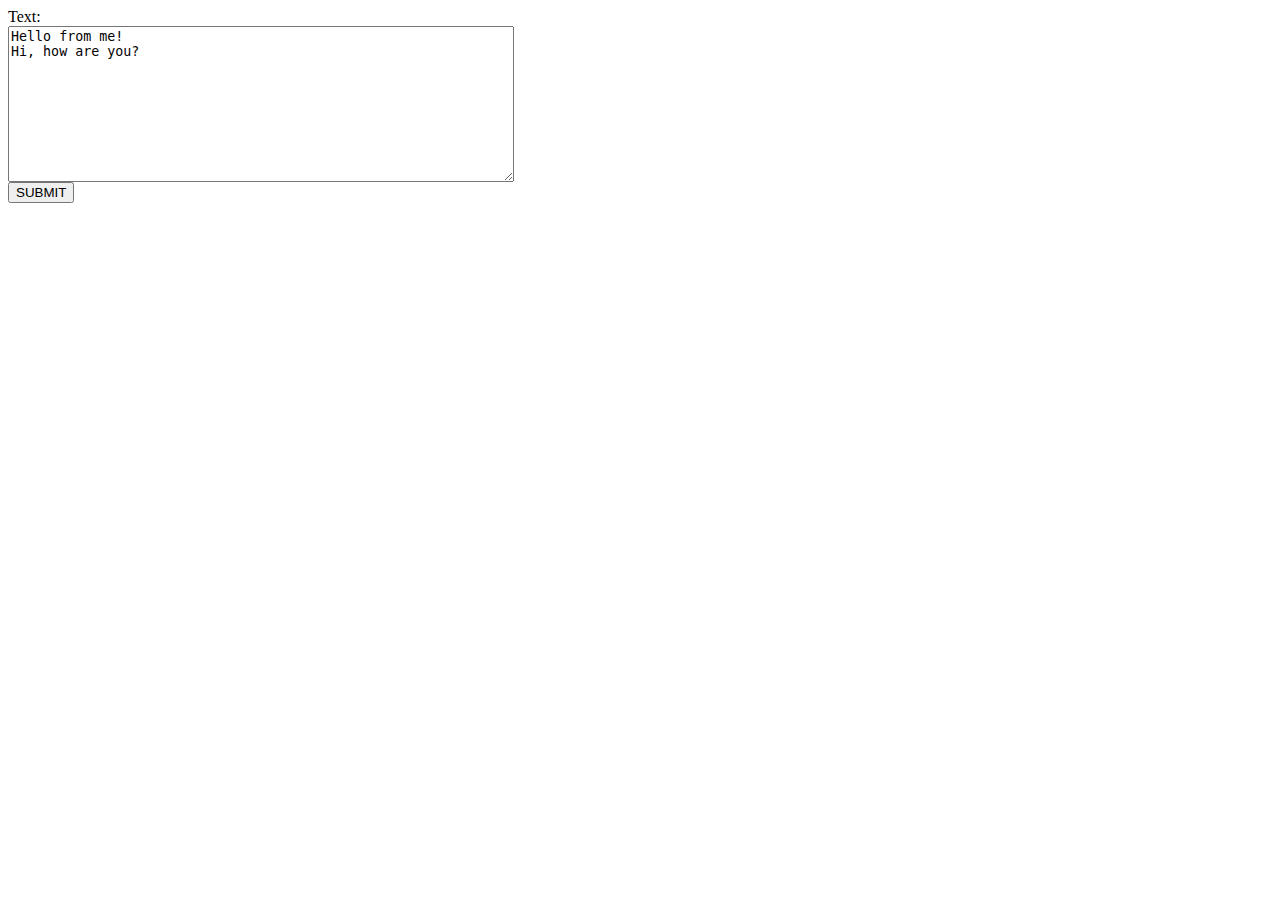
<file: 4. Regular-Expressions-Demos/Regex-Demos.html>
<!DOCTYPE html>
<html>
<head>
    <title>Regex Demos</title>
    <style>
        label, textarea {
            display: block;
        }
        textarea {
            width: 500px;
            height: 150px;
        }
    </style>
</head>
<body>
    <form action="RegexDemos.php" method="get">
        <label>Text:</label>
        <textarea name="text">Hello from me!
Hi, how are you?</textarea>
        <input type="submit" value="SUBMIT"/>
    </form>
</body>
</html>
</file>
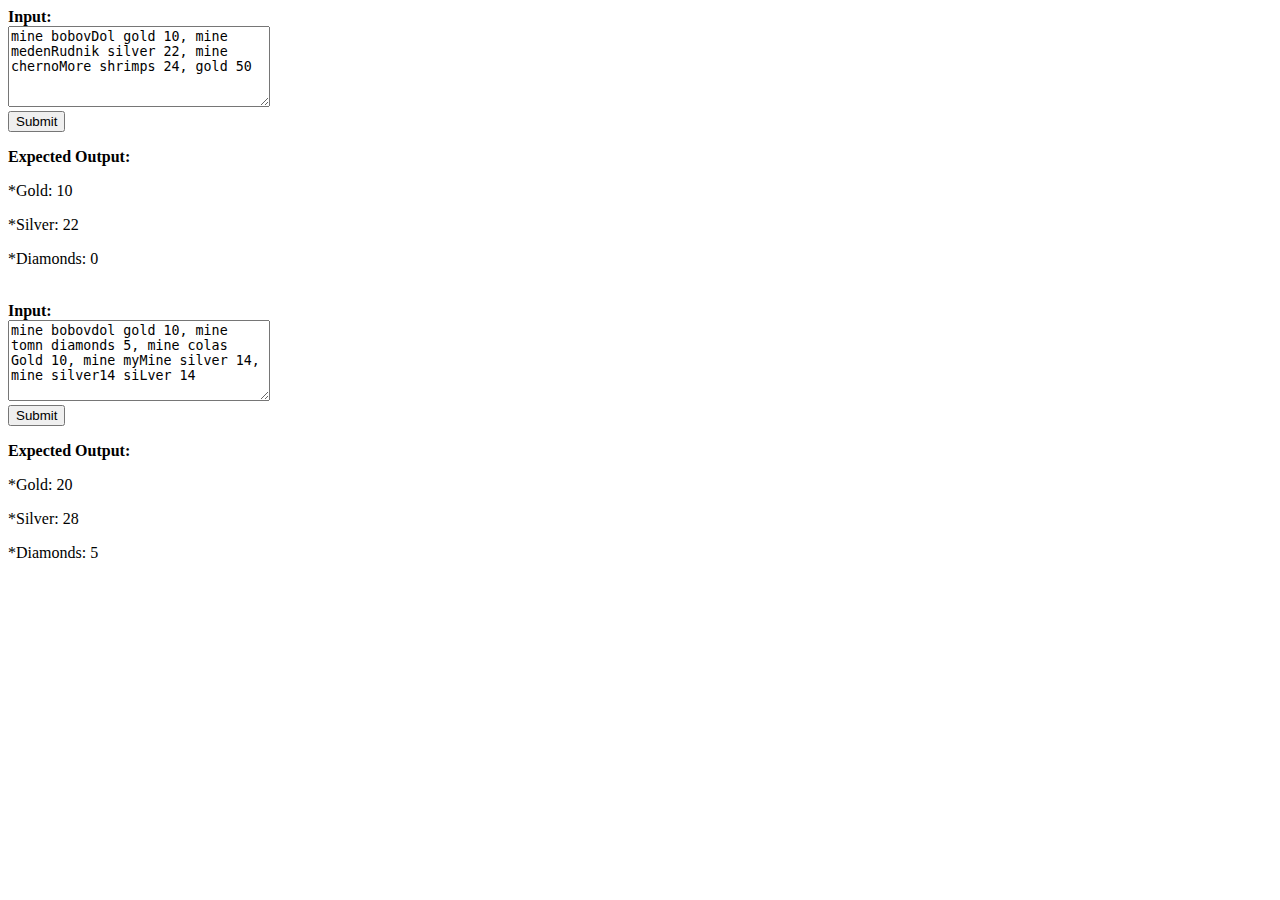
<file: PHP-Exams/PHP-Basics-Exam-03-May-2015/01. Kitodar the Miner_HTML.html>
<!DOCTYPE html>
<html>
<head lang="en">
    <meta charset="UTF-8">
    <title>Problem01</title>
</head>
<body>
<b>Input:</b>
<form action="kitodar.php" method="get">
    <textarea name='data' cols="30" rows="5">mine bobovDol gold 10, mine medenRudnik silver 22, mine chernoMore shrimps 24, gold 50</textarea><br>
    <input type="submit"/>
</form>
<p><b>Expected Output:</b><p>*Gold: 10</p><p>*Silver: 22</p><p>*Diamonds: 0</p></p>
<br/>
<b>Input:</b>
<form action="kitodar.php" method="get">
    <textarea name='data' cols="30" rows="5">mine bobovdol gold 10, mine tomn diamonds 5, mine colas Gold 10, mine myMine silver 14, mine silver14 siLver 14</textarea><br>
    <input type="submit"/>
</form>
<p><b>Expected Output:</b><p>*Gold: 20</p><p>*Silver: 28</p><p>*Diamonds: 5</p></p>
</body>
</html>
</file>
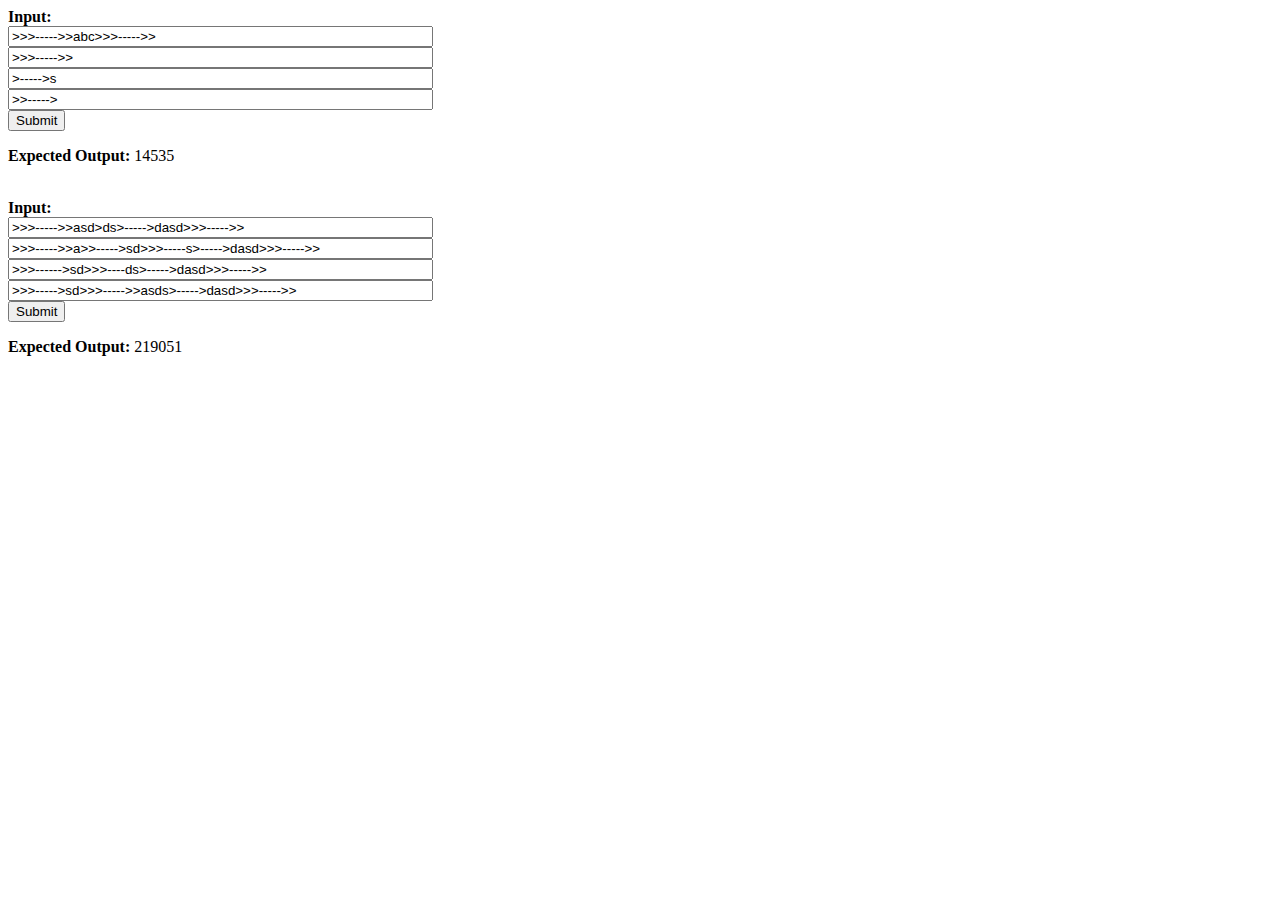
<file: PHP-Exams/PHP-Basics-Exam-03-May-2015/02. Little John_HTML.html>
<!DOCTYPE html>
<html>
<head lang="en">
    <meta charset="UTF-8">
    <title>Problem02</title>
</head>
<body>
<b>Input:</b>
<form action="littleJohn.php" method="get">
    <input name='arrows' size="50" value=">>>----->>abc>>>----->>"/><br>
    <input name='arrows1' size="50" value=">>>----->>"/><br>
    <input name='arrows2' size="50" value=">----->s"/><br>
    <input name='arrows3' size="50" value=">>----->"/><br>
    <input type="submit"/>
</form>
<p><b>Expected Output:</b> 14535</p>
<br/>
<b>Input:</b>
<form action="littleJohn.php" method="get">
    <input name='arrows' size="50" value=">>>----->>asd>ds>----->dasd>>>----->>"/><br>
    <input name='arrows1' size="50" value=">>>----->>a>>----->sd>>>-----s>----->dasd>>>----->>"/><br>
    <input name='arrows2' size="50" value=">>>------>sd>>>----ds>----->dasd>>>----->>"/><br>
    <input name='arrows3' size="50" value=">>>----->sd>>>----->>asds>----->dasd>>>----->>"/><br>
    <input type="submit"/>
</form>
<p><b>Expected Output:</b> 219051</p>
<br/>
</body>
</html>
</file>
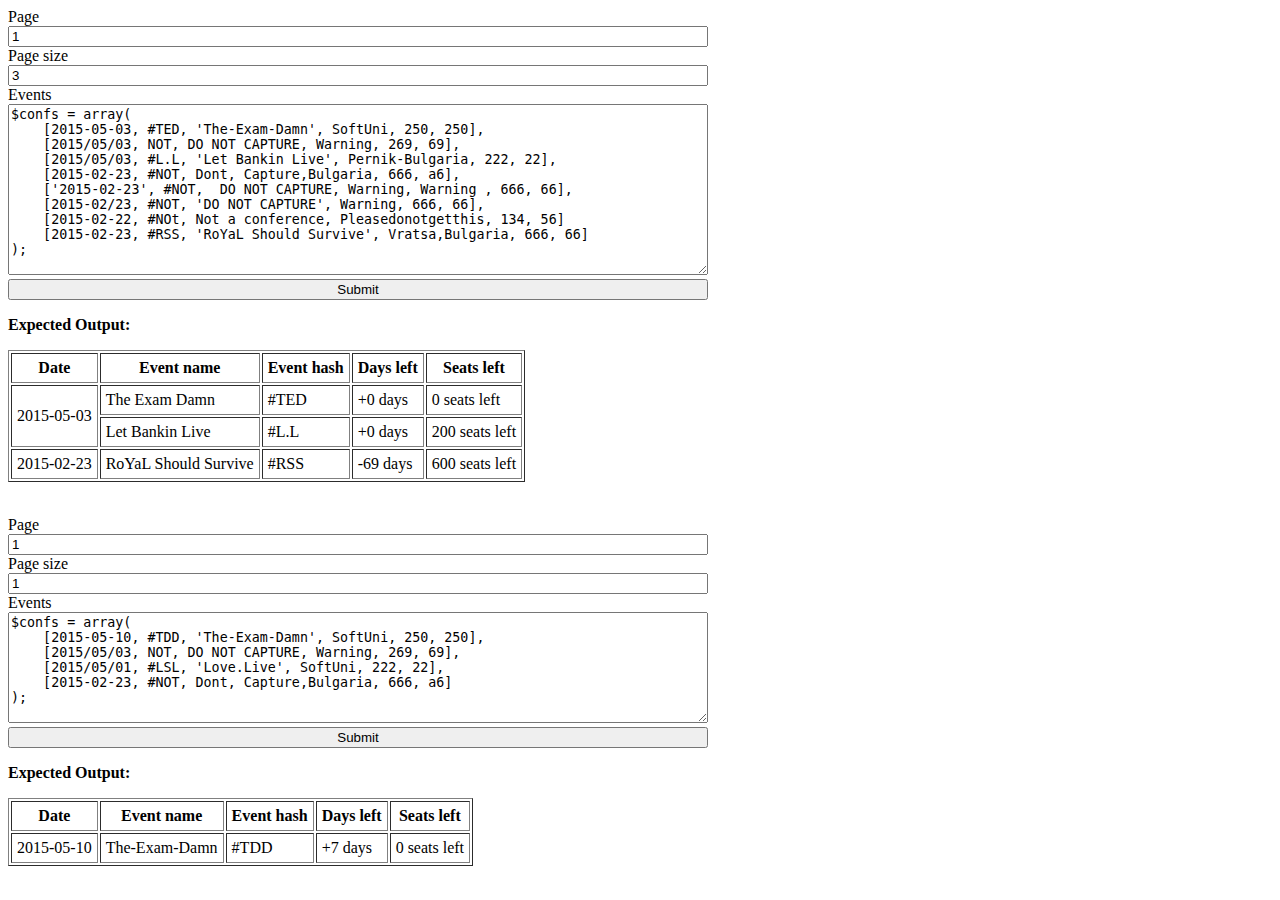
<file: PHP-Exams/PHP-Basics-Exam-03-May-2015/04. Conferences_HTML.html>
<!DOCTYPE html>
<html lang="en">
<head>
	<meta charset="UTF-8">
	<title>04.Events</title>

	<style>
		label {
			display: block;
		}

		textarea, input {
			width: 700px;
			box-sizing: border-box;
		}
	</style>
</head>
<body>
<form action="conferences.php" method="get">
    <label for="page">Page</label>
    <input type="text" id="page" name="page" value="1" />
    <label for="pageSize">Page size</label>
    <input type="text" id="pageSize" name="pageSize" value="3" />
    <label for="conferences">Events</label>
    <textarea name="conferences" id="conferences" cols="30" rows="11">
$confs = array(
    [2015-05-03, #TED, 'The-Exam-Damn', SoftUni, 250, 250],
    [2015/05/03, NOT, DO NOT CAPTURE, Warning, 269, 69],
    [2015/05/03, #L.L, 'Let Bankin Live', Pernik-Bulgaria, 222, 22],
    [2015-02-23, #NOT, Dont, Capture,Bulgaria, 666, a6],
    ['2015-02-23', #NOT,  DO NOT CAPTURE, Warning, Warning , 666, 66],
    [2015-02/23, #NOT, 'DO NOT CAPTURE', Warning, 666, 66],
    [2015-02-22, #NOt, Not a conference, Pleasedonotgetthis, 134, 56]
    [2015-02-23, #RSS, 'RoYaL Should Survive', Vratsa,Bulgaria, 666, 66]
);
    </textarea><br/>
    <input type="submit" name="submit" value="Submit" />
</form>
<p><b>Expected Output:</b><table border="1" cellpadding="5"><tr><th>Date</th><th>Event name</th><th>Event hash</th><th>Days left</th><th>Seats left</th></tr><tr><td rowspan="2">2015-05-03</td><td>The Exam Damn</td><td>#TED</td><td>+0 days</td><td>0 seats left</td></tr><tr><td>Let Bankin Live</td><td>#L.L</td><td>+0 days</td><td>200 seats left</td></tr><tr><td>2015-02-23</td><td>RoYaL Should Survive</td><td>#RSS</td><td>-69 days</td><td>600 seats left</td></tr></table></p>
<br/>
<form action="conferences.php" method="get">
    <label for="page">Page</label>
    <input type="text" id="page" name="page" value="1" />
    <label for="pageSize">Page size</label>
    <input type="text" id="pageSize" name="pageSize" value="1" />
    <label for="conferences">Events</label>
    <textarea name="conferences" id="conferences" cols="30" rows="7">
$confs = array(
    [2015-05-10, #TDD, 'The-Exam-Damn', SoftUni, 250, 250],
    [2015/05/03, NOT, DO NOT CAPTURE, Warning, 269, 69],
    [2015/05/01, #LSL, 'Love.Live', SoftUni, 222, 22],
    [2015-02-23, #NOT, Dont, Capture,Bulgaria, 666, a6]
);
    </textarea><br/>
    <input type="submit" name="submit" value="Submit" />
</form>
<p><b>Expected Output:</b><table border="1" cellpadding="5"><tr><th>Date</th><th>Event name</th><th>Event hash</th><th>Days left</th><th>Seats left</th></tr><tr><td>2015-05-10</td><td>The-Exam-Damn</td><td>#TDD</td><td>+7 days</td><td>0 seats left</td></tr></table></p>
</body>
</html>
</file>
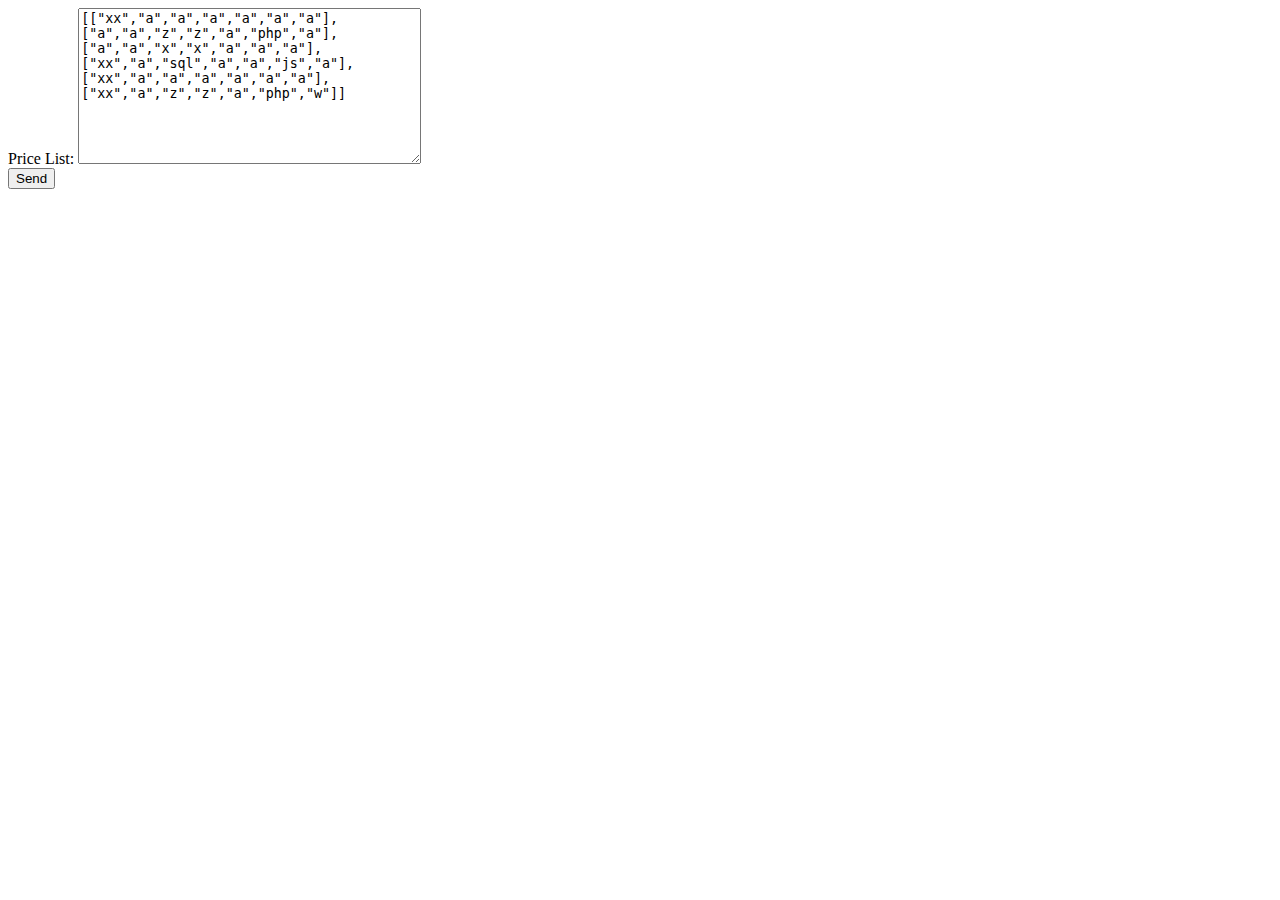
<file: PHP-Exams/PHP-Basics-Exam-2014-08-29-Evening/LargestRectangle.html>
<!DOCTYPE html>
<html>

<head>
    <title>Largest Rectangle</title>
    <meta charset="utf-8" />
</head>

<body>
<form method="get" action="LargestRectangle.php">
    Price List: <textarea name="jsonTable" rows="10" cols="40">[["xx","a","a","a","a","a","a"],["a","a","z","z","a","php","a"],["a","a","x","x","a","a","a"],["xx","a","sql","a","a","js","a"],["xx","a","a","a","a","a","a"],["xx","a","z","z","a","php","w"]]</textarea><br/>
    <input type="submit" value="Send" />
</form>
</body>

</html>
</file>
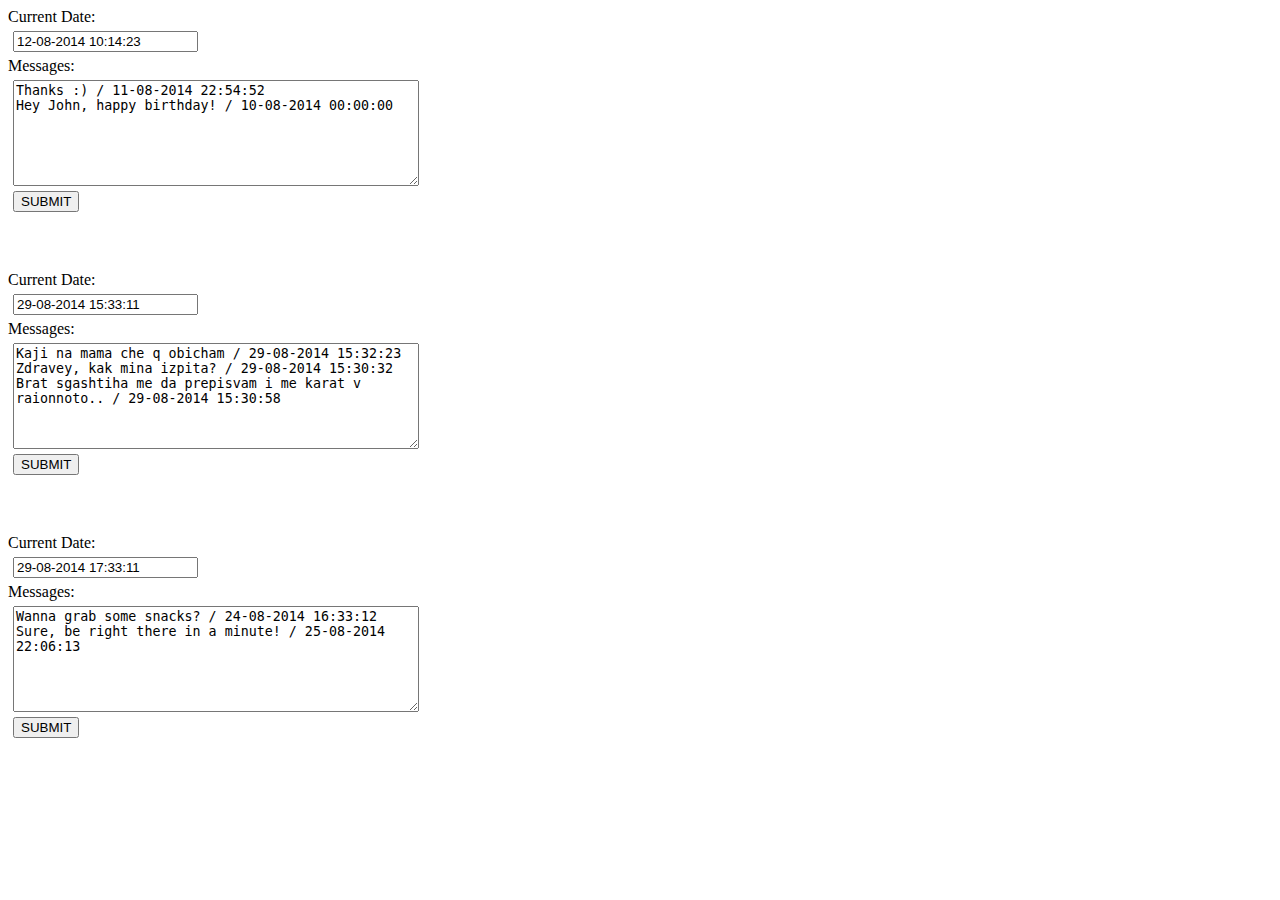
<file: PHP-Exams/PHP-Basics-Exam-2014-08-29-Morning/ChatLogger.html>
<!DOCTYPE html>
<html>
<head>
    <title>Chat Logger</title>
    <style>
        textarea {
            width: 400px;
            height: 100px;
        }
        select, textarea, input {
            display: block;
            margin: 5px;
        }
    </style>
</head>
<body>

<form action="ChatLogger.php" method="get">
    <label>Current Date:</label>
    <input type="text" name="currentDate" value="12-08-2014 10:14:23"/>
    <label>Messages:</label>
    <textarea name="messages">Thanks :) / 11-08-2014 22:54:52
Hey John, happy birthday! / 10-08-2014 00:00:00</textarea>
    <input type="submit" value="SUBMIT" />
</form>

<br/>
<br/>
<br/>

<form action="ChatLogger.php" method="get">
    <label>Current Date:</label>
    <input type="text" name="currentDate" value="29-08-2014 15:33:11"/>
    <label>Messages:</label>
    <textarea name="messages">Kaji na mama che q obicham / 29-08-2014 15:32:23
Zdravey, kak mina izpita? / 29-08-2014 15:30:32
Brat sgashtiha me da prepisvam i me karat v raionnoto.. / 29-08-2014 15:30:58</textarea>
    <input type="submit" value="SUBMIT" />
</form>

<br/>
<br/>
<br/>

<form action="ChatLogger.php" method="get">
    <label>Current Date:</label>
    <input type="text" name="currentDate" value="29-08-2014 17:33:11"/>
    <label>Messages:</label>
    <textarea name="messages">Wanna grab some snacks? / 24-08-2014 16:33:12
Sure, be right there in a minute! / 25-08-2014 22:06:13</textarea>
    <input type="submit" value="SUBMIT" />
</form>

</body>
</html>
</file>
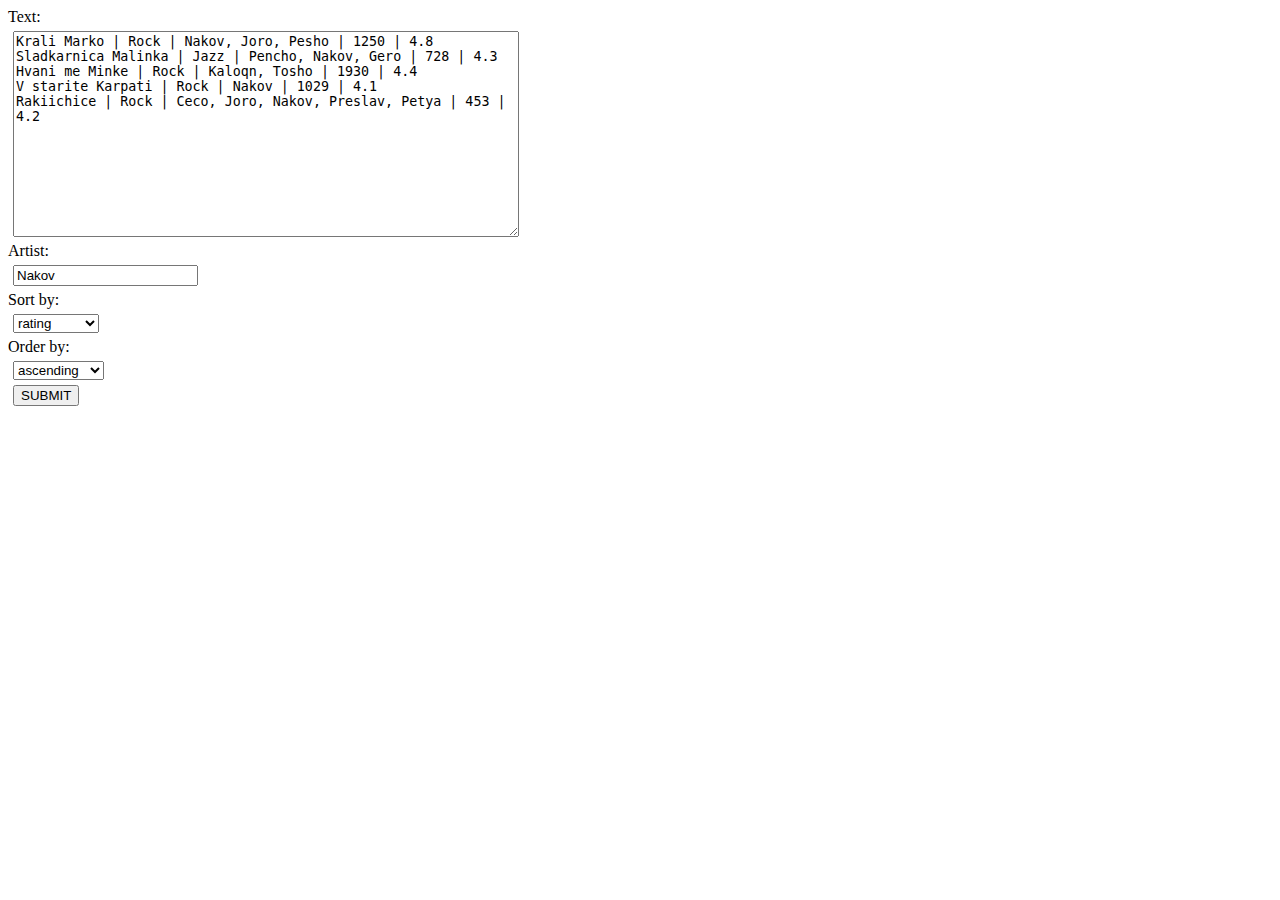
<file: PHP-Exams/PHP-Basics-Exam-2014-08-29-Morning/softuniTunes.html>
<!DOCTYPE html>
<html>
<head>
    <title>SoftUni Tunes</title>
    <style>
        textarea {
            width: 500px;
            height: 200px;
        }
        select, textarea, input {
            display: block;
            margin: 5px;
        }
    </style>
</head>
<body>
    <form action="softuniTunes.php" method="get">
        <label>Text:</label>
        <textarea name="text">Krali Marko | Rock | Nakov, Joro, Pesho | 1250 | 4.8
Sladkarnica Malinka | Jazz | Pencho, Nakov, Gero | 728 | 4.3
Hvani me Minke | Rock | Kaloqn, Tosho | 1930 | 4.4
V starite Karpati | Rock | Nakov | 1029 | 4.1
Rakiichice | Rock | Ceco, Joro, Nakov, Preslav, Petya | 453 | 4.2</textarea>
        <label>Artist:</label>
        <input type="text" name="artist" value="Nakov"/>
        <label>Sort by:</label>
        <select name="property">
            <option value="name">name</option>
            <option value="genre">genre</option>
            <option value="downloads">downloads</option>
            <option value="rating" selected>rating</option>
        </select>
        <label>Order by:</label>
        <select name="order">
            <option value="ascending" selected>ascending</option>
            <option value="descending">descending</option>
        </select>
        <input type="submit" value="SUBMIT"/>
    </form>
</body>
</html>
</file>
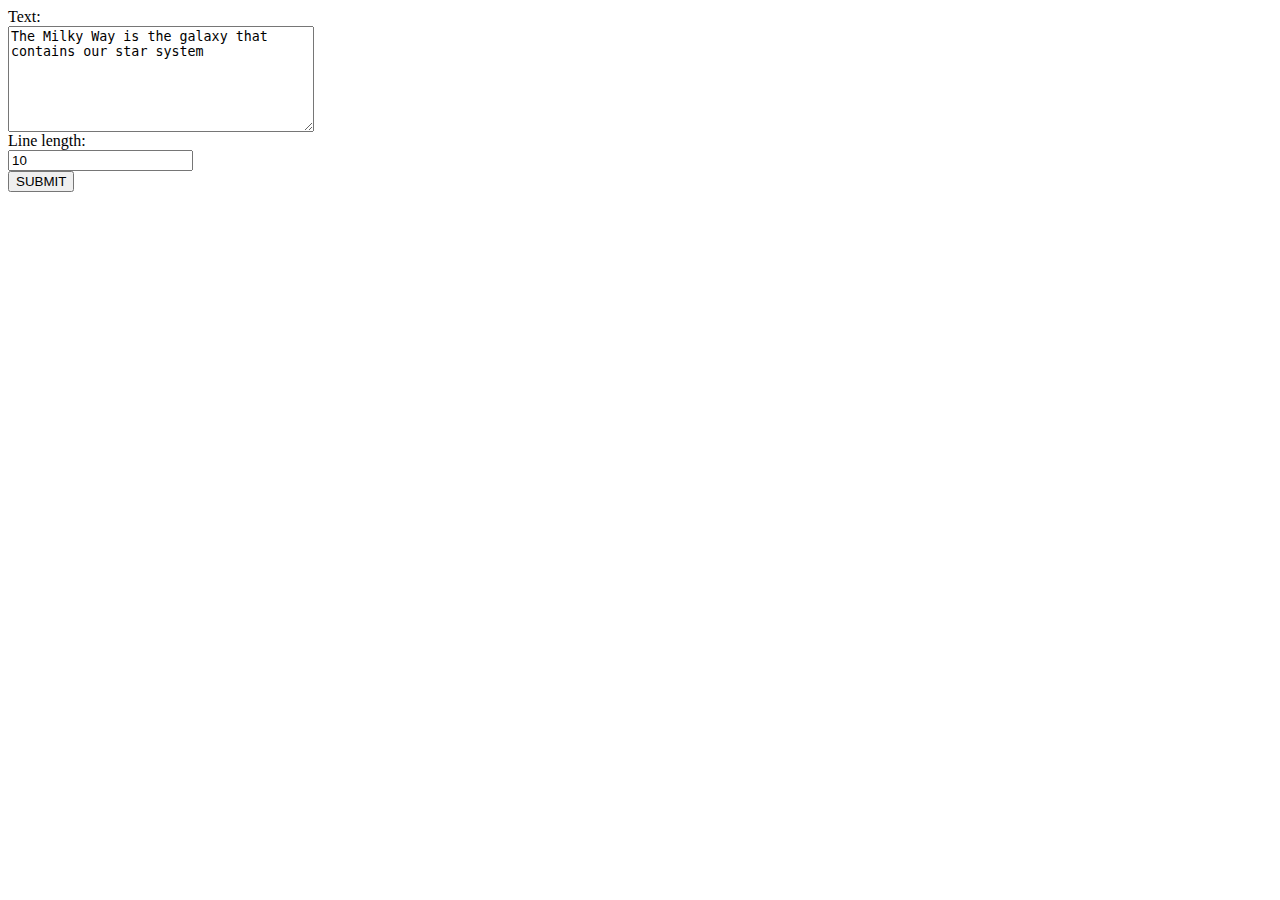
<file: PHP-Exams/PHP-Basics-Exam-2014-08-31/TextGravity.html>
<!DOCTYPE html>
<html>
<head>
    <title>Text Gravity</title>
    <style>
        label, input, textarea {
            display: block;
        }
        textarea {
            width: 300px;
            height: 100px;
        }
    </style>
</head>
<body>
<form method="get" action="TextGravity.php">
    <label>Text:</label>
    <textarea name="text">The Milky Way is the galaxy that contains our star system</textarea>
    <label>Line length:</label>
    <input type="text" name="lineLength" value="10"/>
    <input type="submit" value="SUBMIT"/>
</form>
</body>
</html>
</file>
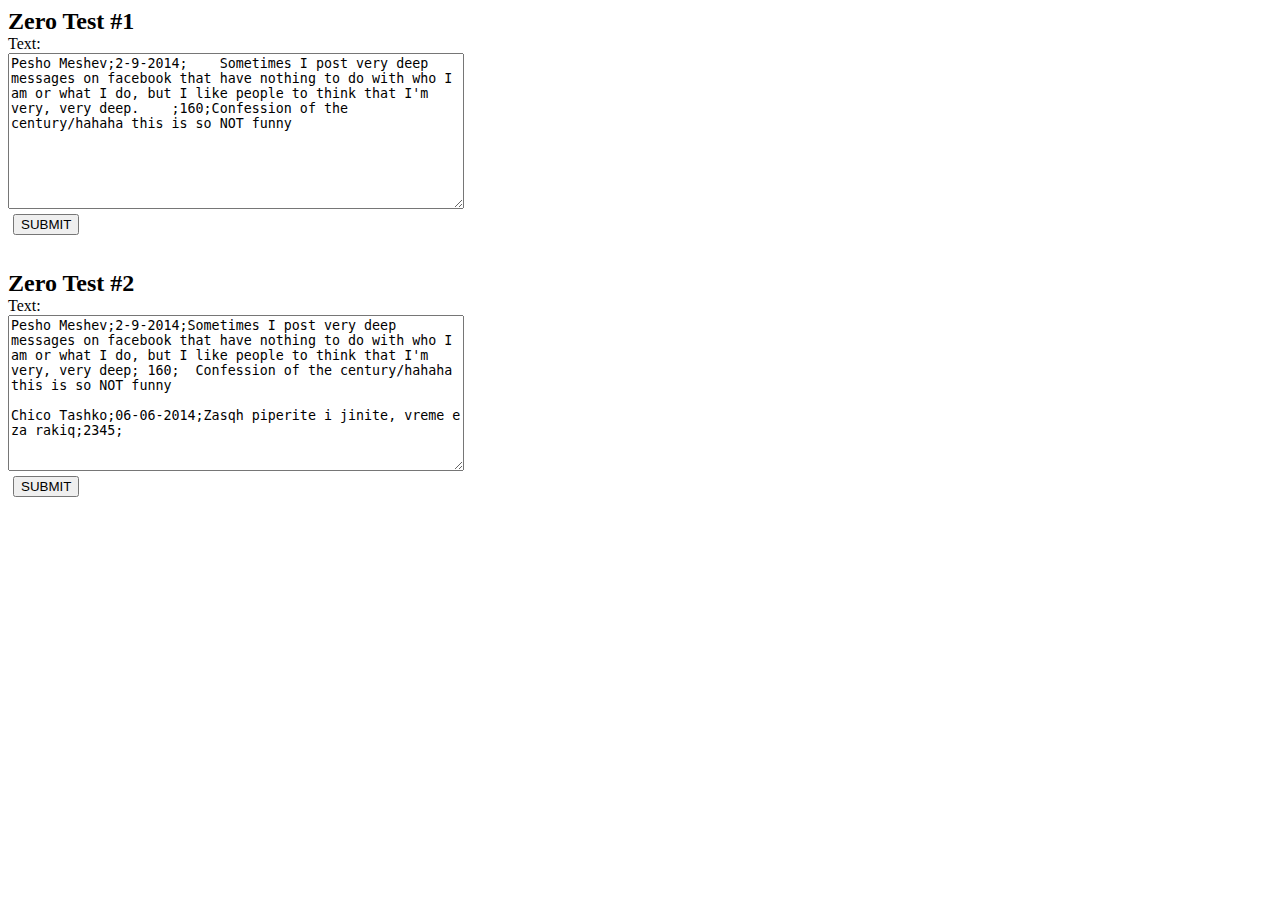
<file: PHP-Exams/PHP-Basics-Exam-2014-09-05/FacebookPosts.html>
<!DOCTYPE html>
<html>
<head>
    <title>Facebook Posts</title>
    <style>
        label, textarea {
            display: block;
        }
        textarea {
            width: 450px;
            height: 150px;
        }
        form {
            margin-bottom: 30px;
        }
        input[type="submit"] {
            margin: 5px;
        }
        h2 {
            margin: 0;
        }
    </style>
<body>
<h2>Zero Test #1</h2>
<form action="FacebookPosts.php" method="get">
    <label for="text">Text:</label>
    <textarea name="text">Pesho Meshev;2-9-2014;    Sometimes I post very deep messages on facebook that have nothing to do with who I am or what I do, but I like people to think that I'm very, very deep.    ;160;Confession of the century/hahaha this is so NOT funny</textarea>
    <input type="submit" value="SUBMIT"/>
</form>

<h2>Zero Test #2</h2>
<form action="FacebookPosts.php" method="get">
    <label for="text">Text:</label>
    <textarea name="text">Pesho Meshev;2-9-2014;Sometimes I post very deep messages on facebook that have nothing to do with who I am or what I do, but I like people to think that I'm very, very deep; 160;  Confession of the century/hahaha this is so NOT funny

Chico Tashko;06-06-2014;Zasqh piperite i jinite, vreme e za rakiq;2345;</textarea>
    <input type="submit" value="SUBMIT"/>
</form>
</body>
</html>
</file>
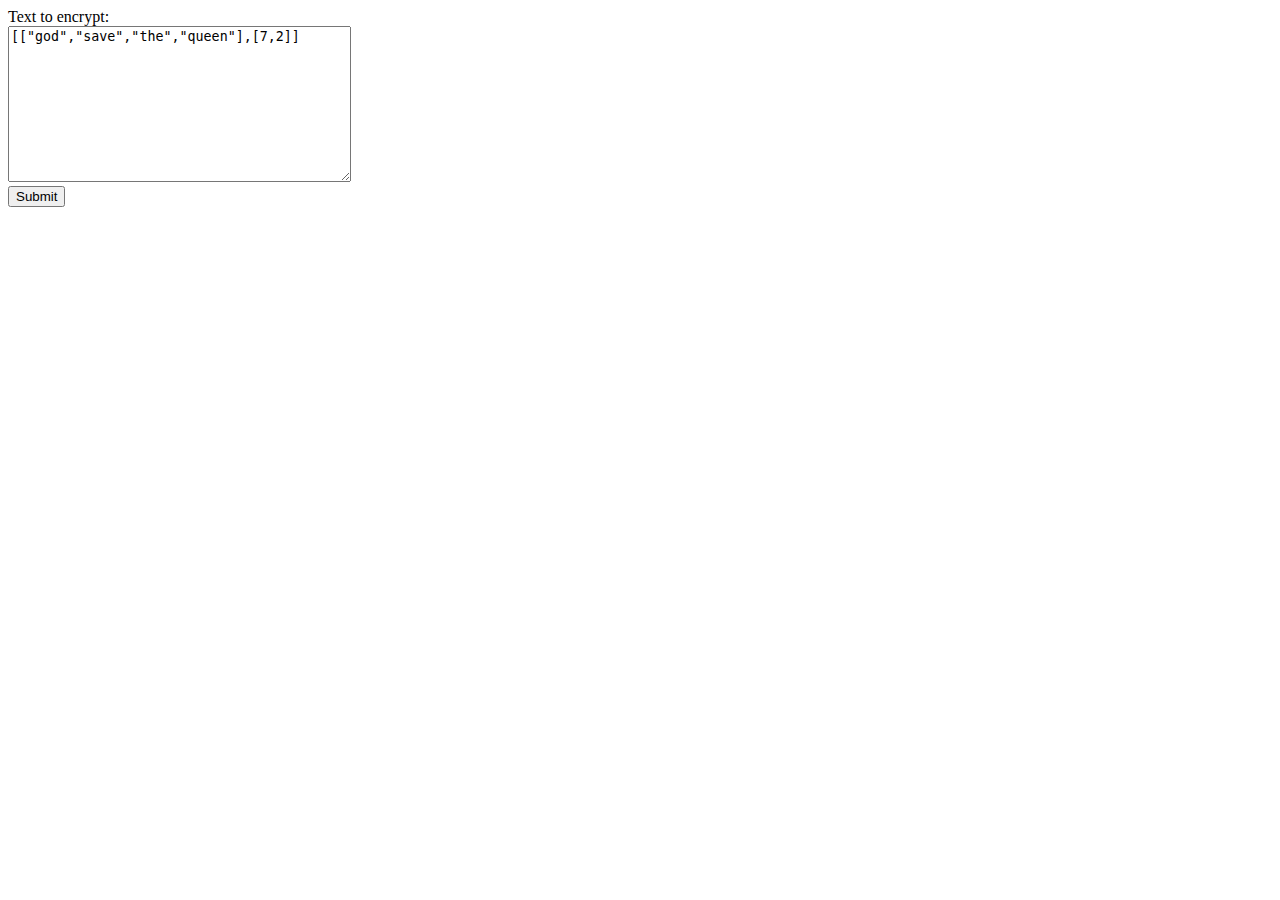
<file: PHP-Exams/PHP-Basics-Exam-2014-12-21/affine-encoder.html>
﻿<!DOCTYPE html>
<html>

    <head>
        <title>Affine Encoder</title>
        <meta charset="utf-8" />
    </head>

    <body>
        <form method="get" action="affine-encoder.php">
            <label for="jsonTable">
                Text to encrypt:
                <br/>
                <textarea name="jsonTable" id="jsonTable" rows="10" cols="40">[["god","save","the","queen"],[7,2]]</textarea>
            </label>
            <br/>
            <input type="submit"/>
        </form>
    </body>

</html>
</file>
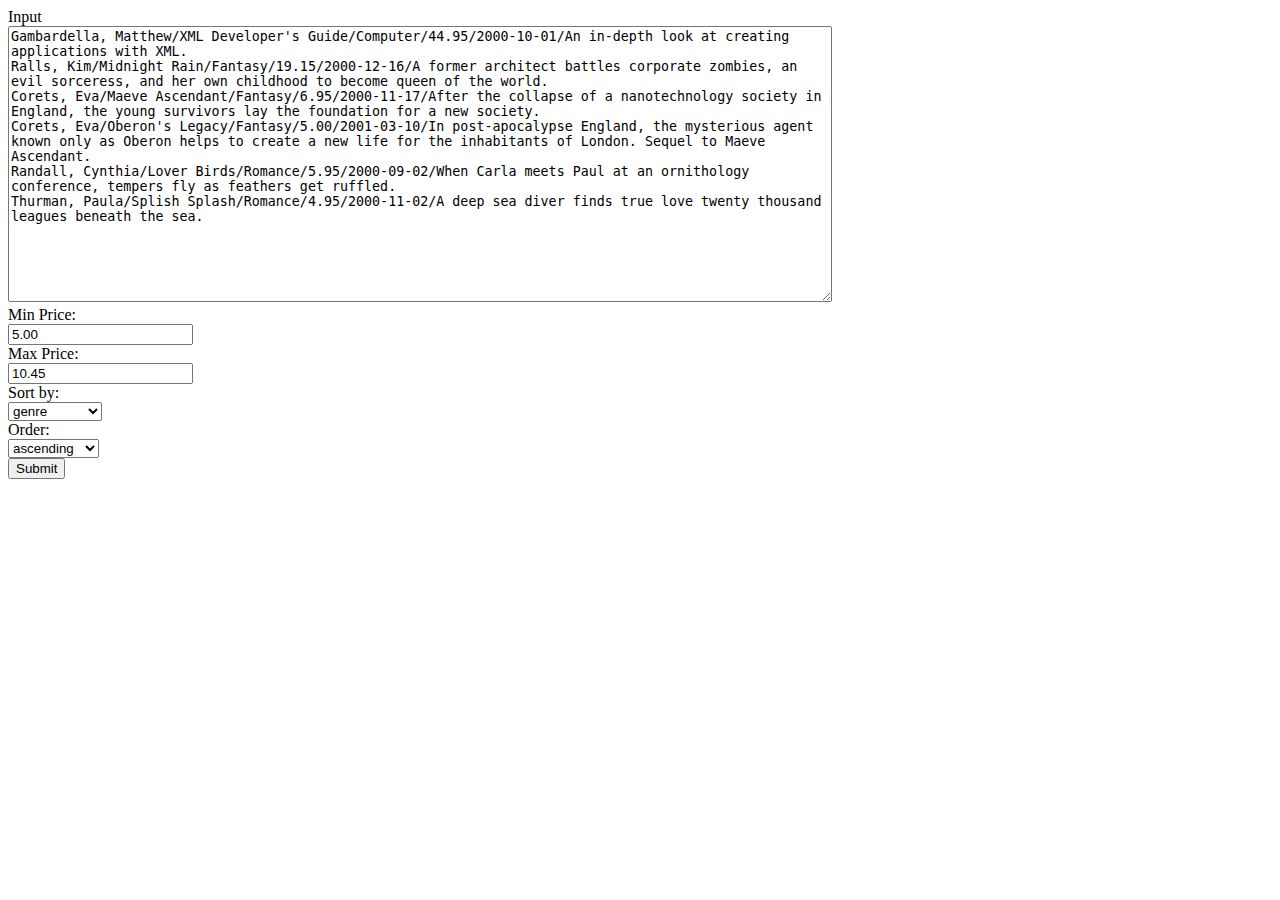
<file: PHP-Exams/PHP-Basics-Exam-2014-12-21/book-store.html>
<!DOCTYPE html>
<html>
<head>
    <meta charset="utf-8"/>
    <title>Book Store</title>
</head>
<body>
    <form action="book-store.php" method="GET">
        <div>
            <label for="text">
                Input
                <br/>
                <textarea name="text" id="text" rows="18" cols="100">Gambardella, Matthew/XML Developer's Guide/Computer/44.95/2000-10-01/An in-depth look at creating applications with XML.
Ralls, Kim/Midnight Rain/Fantasy/19.15/2000-12-16/A former architect battles corporate zombies, an evil sorceress, and her own childhood to become queen of the world.
Corets, Eva/Maeve Ascendant/Fantasy/6.95/2000-11-17/After the collapse of a nanotechnology society in England, the young survivors lay the foundation for a new society.
Corets, Eva/Oberon's Legacy/Fantasy/5.00/2001-03-10/In post-apocalypse England, the mysterious agent known only as Oberon helps to create a new life for the inhabitants of London. Sequel to Maeve Ascendant.
Randall, Cynthia/Lover Birds/Romance/5.95/2000-09-02/When Carla meets Paul at an ornithology conference, tempers fly as feathers get ruffled.
Thurman, Paula/Splish Splash/Romance/4.95/2000-11-02/A deep sea diver finds true love twenty thousand leagues beneath the sea.</textarea>
            </label>
        </div>
        <div>
            <label for="min-price">
                Min Price:
                <br/>
                <input type="text" name="min-price" id="min-price" value="5.00"/>
            </label>
        </div>
        <div>
            <label for="max-price">
                Max Price:
                <br/>
                <input type="text" name="max-price" id="max-price" value="10.45"/>
            </label>
        </div>
        <div>
            <label for="sort">
                Sort by:
                <br/>
                <select name="sort" id="sort">
                    <option value="genre">genre</option>
                    <option value="author">author</option>
                    <option value="publish-date">publish date</option>
                </select>
            </label>
        </div>
        <div>
            <label for="order">
                Order:
                <br/>
                <select name="order" id="order">
                    <option value="ascending">ascending</option>
                    <option value="descending">descending</option>
                </select>
            </label>
        </div>
        <input type="submit"/>
    </form>
</body>
</html>
</file>
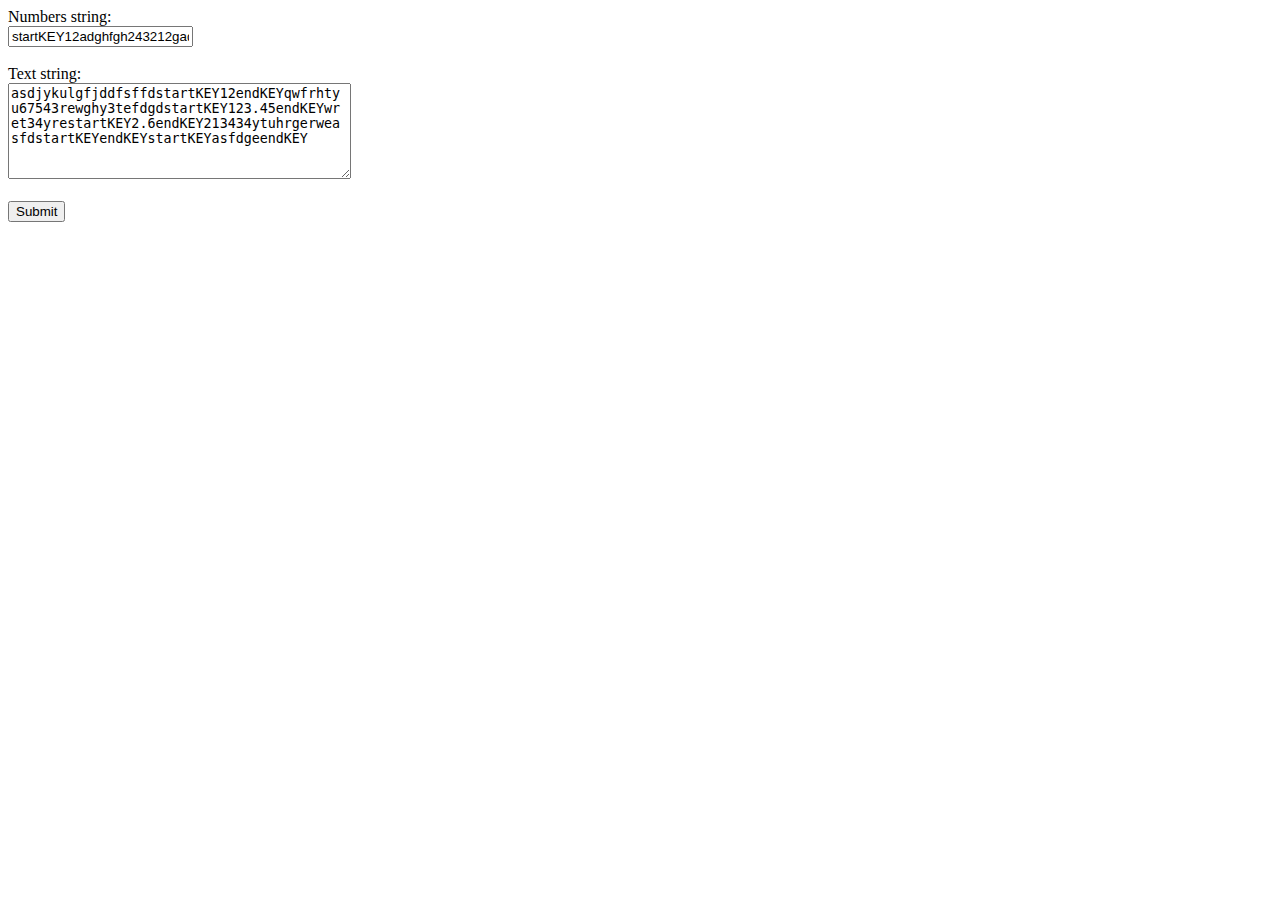
<file: PHP-Exams/PHP-Basics-Exam-2014-12-21/sum-of-all-values.html>
<!DOCTYPE html>
<html>
<head>
    <title>Sum of All Values</title>
    <meta charset="utf-8" />
</head>
<body>
<form method="GET" action="sum-of-all-values.php">
    <label for="keys">
        Numbers string:
        <br/>
        <input type="text" name="keys" id="keys" value="startKEY12adghfgh243212gadghfgs43endKEY"/>
    </label>
    <br/>
    <br/>
    <label for="text">
        Text string:
        <br/>
        <textarea rows="6" cols="40" name="text" id="text">
asdjykulgfjddfsffdstartKEY12endKEYqwfrhtyu67543rewghy3tefdgdstartKEY123.45endKEYwret34yrestartKEY2.6endKEY213434ytuhrgerweasfdstartKEYendKEYstartKEYasfdgeendKEY
        </textarea>
    </label>
    <br/>
    <br/>
    <input type="submit"/>
</form>
</body>
</html>
</file>
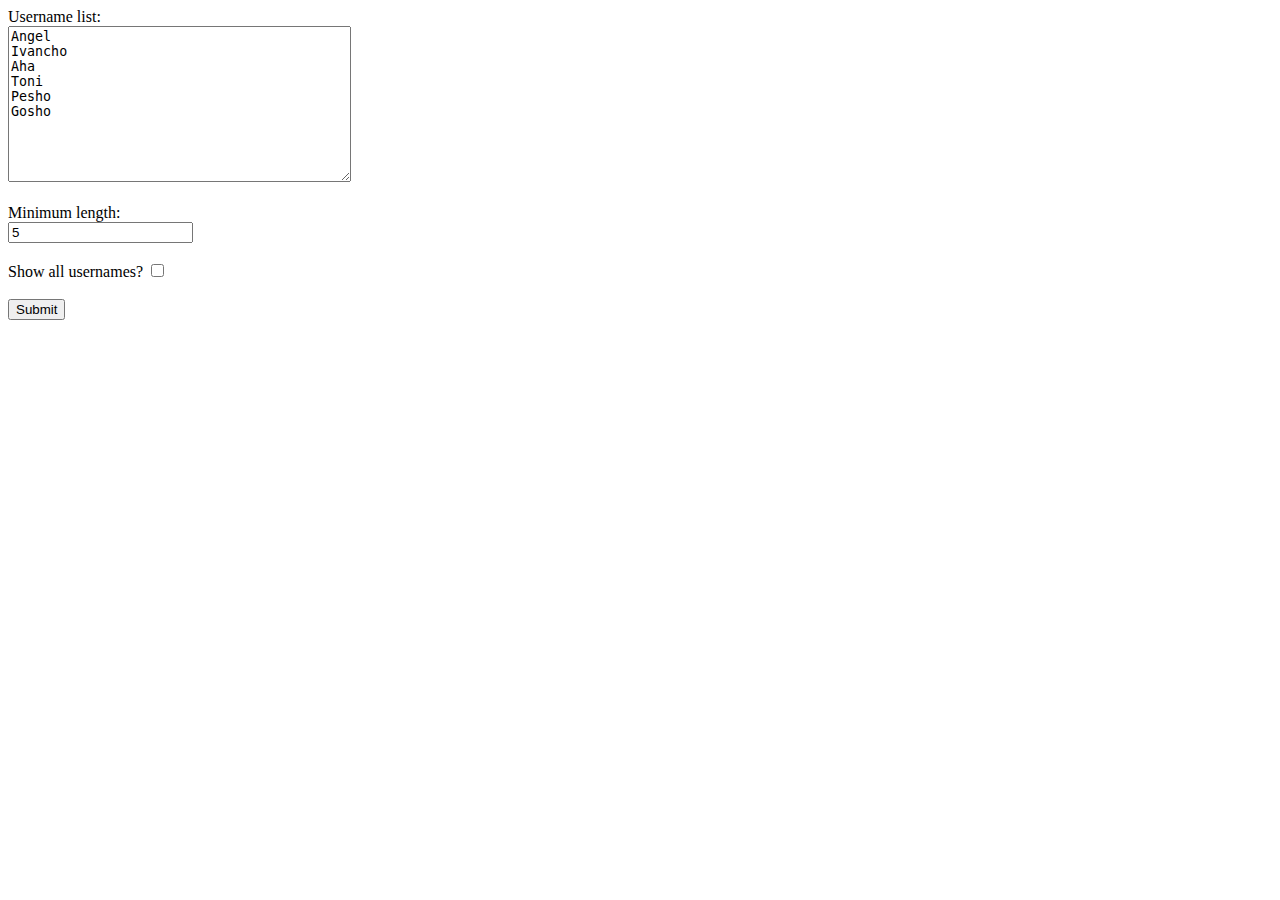
<file: PHP-Exams/PHP-Basics-Exam-2014-12-21/username-parser.html>
<!DOCTYPE html>
<html>
<head>
    <title>Username Parser</title>
    <meta charset="utf-8" />
</head>
<body>
<form method="GET" action="username-parser.php">
    <label for="list">
        Username list:
        <br/>
        <textarea rows="10" cols="40" name="list" id="list">
Angel
Ivancho
Aha
Toni
Pesho
Gosho
        </textarea>
    </label>
    <br/>
    <br/>
    <label for="length">
        Minimum length:
        <br/>
        <input type="text" name="length" id="length" value="5"/>
    </label>
    <br/>
    <br/>
    <label for="show">
        Show all usernames?
        <input type="checkbox" name="show" id="show"/>
    </label>
    <br/>
    <br/>
    <input type="submit"/>
</form>
</body>
</html>
</file>
